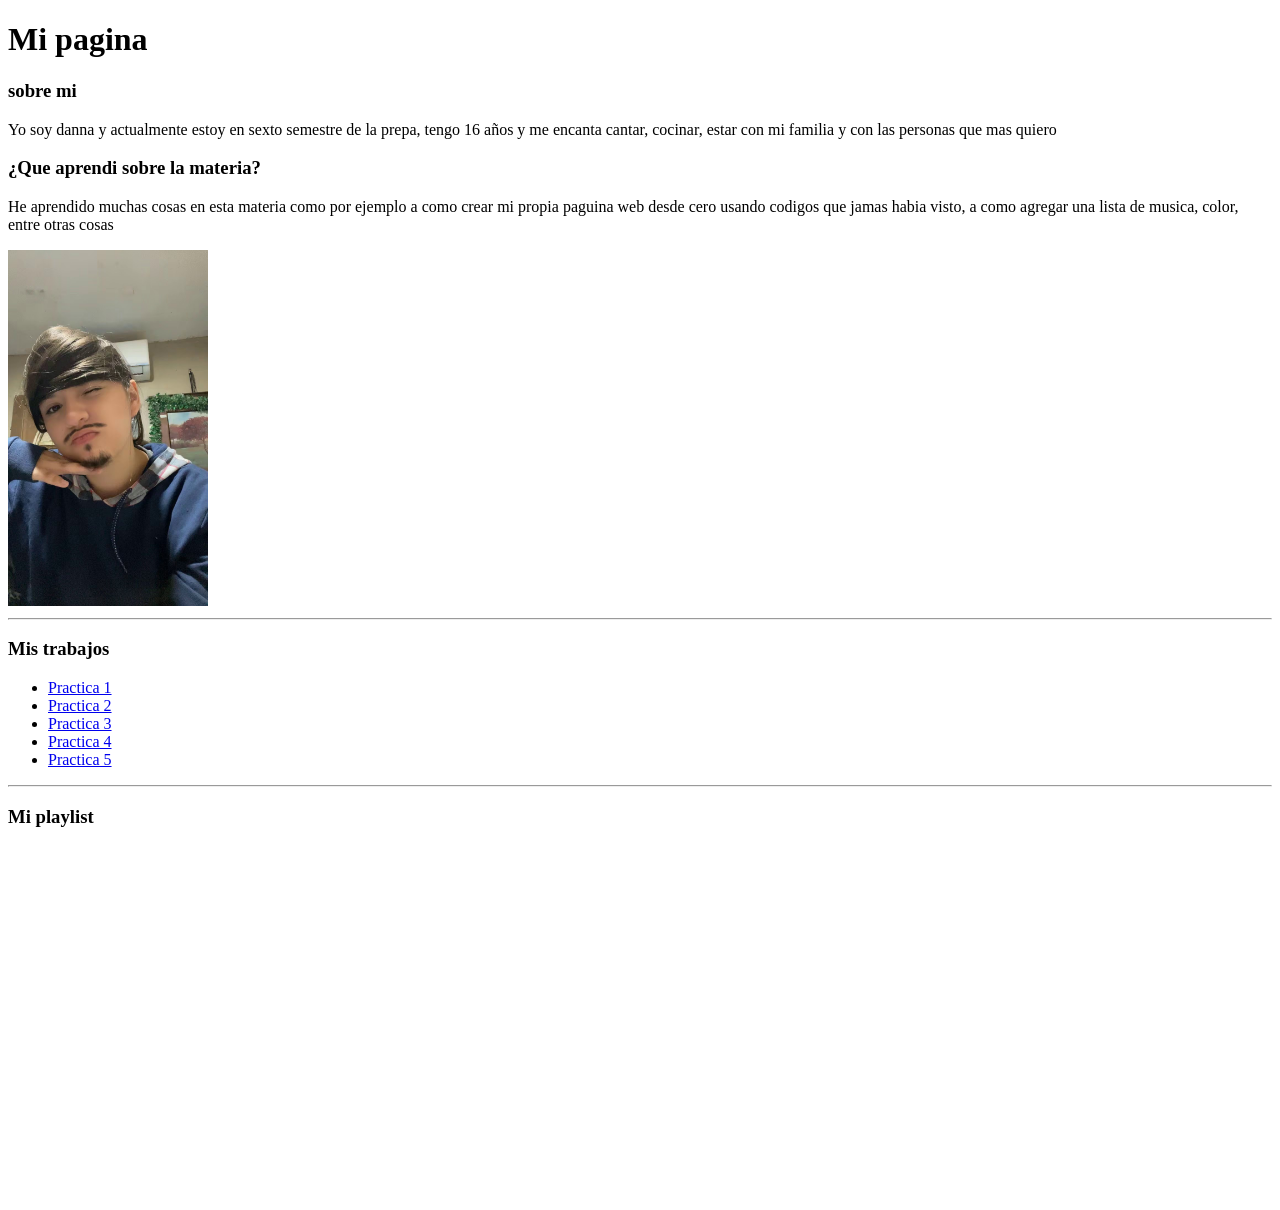
<file: index.html>
<!DOCTYPE html>
<html>
<head>
	<meta charset="utf-8">
	<meta name="viewport" content="width=device-width, initial-scale=1">
	<title></title>
</head>
<body>
	<h1>Mi pagina</h1>
	<h3>sobre mi</h3>
	<p>Yo soy danna y actualmente estoy en sexto semestre de la prepa, tengo 16 años y me encanta cantar, cocinar, estar con mi familia y con las personas que mas quiero</p>

	<h3>¿Que aprendi sobre la materia?</h3>
	<p>He aprendido muchas cosas en esta materia como por ejemplo a como crear mi propia paguina web desde cero usando codigos que jamas habia visto, a como agregar una lista de musica, color, entre otras cosas </p>

	<img src="practica3/img/danna.jpg" width="200">

	<hr>

	<h3>Mis trabajos </h2>

	<ul>
	<li><a href="practica1/pratica1.html">Practica 1</a></li>
	<li><a href="practica2/practica2.html">Practica 2</a></li>
	<li><a href="practica3/index.html">Practica 3</a></li>
	<li><a href="practica4/index.html">Practica 4</a></li>
	<li><a href="practica5/index.html">Practica 5</a></li>
	</ul>

	<hr>	

	<h3>Mi playlist</h3>
	<iframe data-testid="embed-iframe" style="border-radius:12px" src="https://open.spotify.com/embed/playlist/3sMKl0yPhikz64lkorkXAL?utm_source=generator" width="100%" height="352" frameBorder="0" allowfullscreen="" allow="autoplay; clipboard-write; encrypted-media; fullscreen; picture-in-picture" loading="lazy"></iframe>

</body>
</html>
</file>
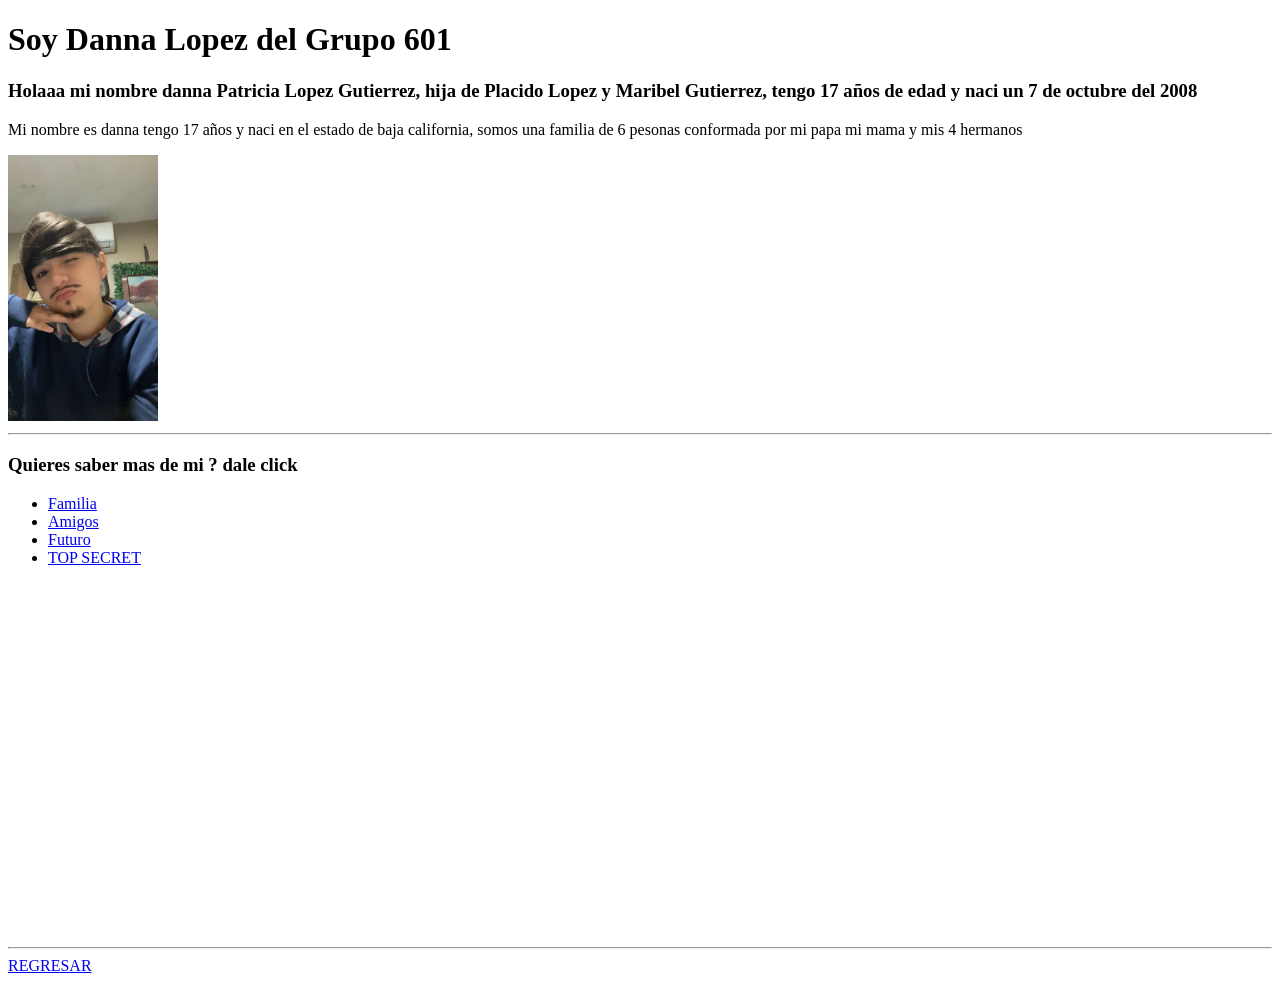
<file: practica3/index.html>
<!DOCTYPE html>
<html>
<head>
	<meta charset="utf-8">
	<meta name="viewport" content="width=device-width, initial-scale=1">
	<title>Cosas sobre Danna</title>
</head>
<body>

	<h1>Soy Danna Lopez del Grupo 601 </h1>
	<h3>Holaaa mi nombre danna Patricia Lopez Gutierrez, hija de Placido Lopez y Maribel Gutierrez, tengo 17 años de edad y naci un 7 de octubre del 2008 </h3>
	<p>Mi nombre es danna tengo 17 años y naci en el estado de baja california, somos una familia de 6 pesonas conformada por mi papa mi mama y mis 4 hermanos</p>

	<img src="img/danna.jpg" width="150">
	<hr>

	<h3>Quieres saber mas de mi ? dale click</h3>
	<ul>
		<li><a href="paginas/familia.html">Familia</a></li>
		<li><a href="paginas/amigos.html">Amigos</a></li>
		<li><a href="paginas/futuro.html">Futuro</a></li>
		<li><a href="paginas/miex.html">TOP SECRET</a></li>

	</ul>
	
<iframe data-testid="embed-iframe" style="border-radius:12px" src="https://open.spotify.com/embed/track/136BeIIoBGrrU9fI1jbcDR?utm_source=generator" width="100%" height="352" frameBorder="0" allowfullscreen="" allow="autoplay; clipboard-write; encrypted-media; fullscreen; picture-in-picture" loading="lazy"></iframe>

<hr>
<a href="../index.html">REGRESAR</a>

</body>
</html>
</file>
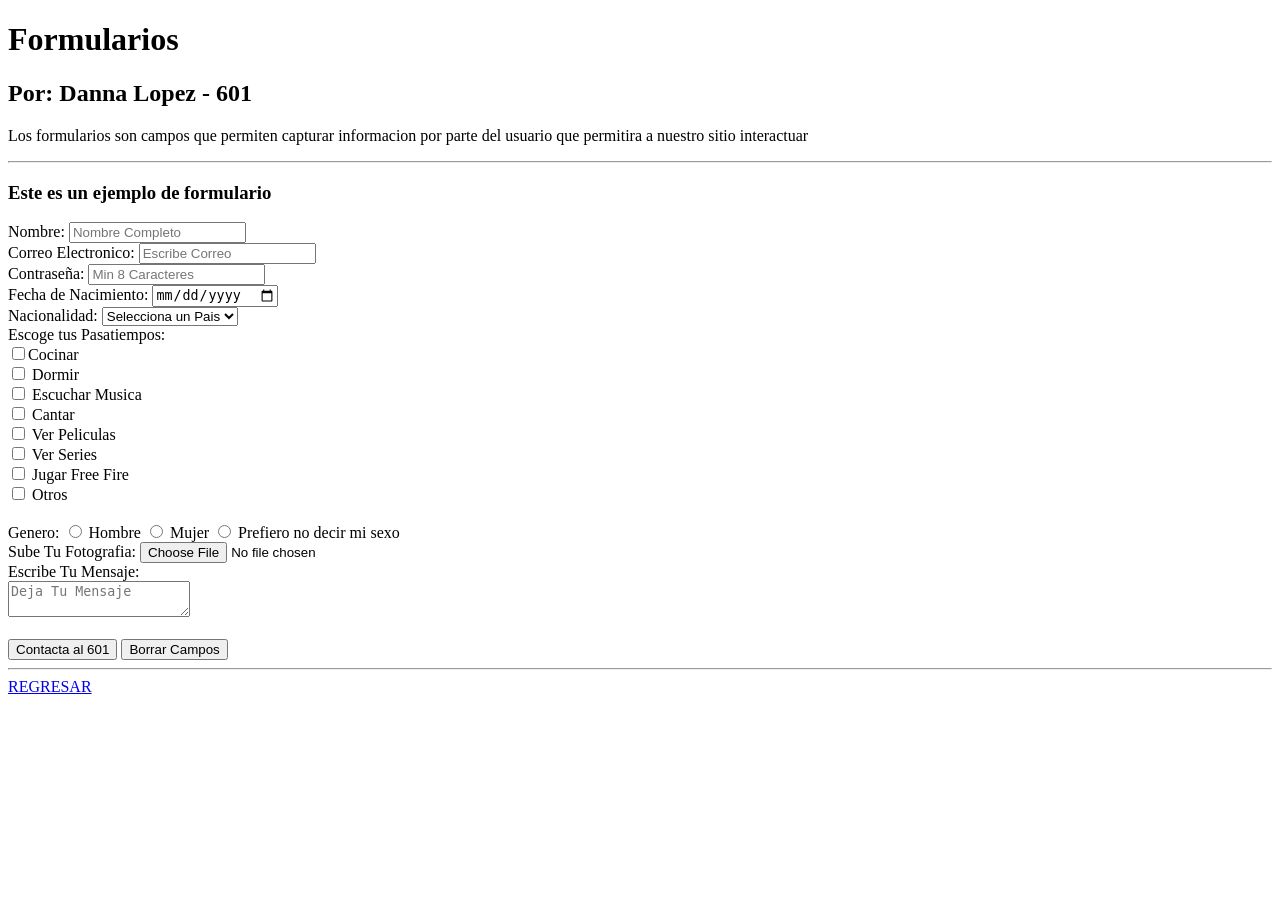
<file: practica4/index.html>
<!DOCTYPE html>
<html>
<head>
	<meta charset="utf-8">
	<meta name="viewport" content="width=device-width, initial-scale=1">
	<title>Formularios - Danna Lopez - 601</title>
</head>
<body>

	<h1>Formularios</h1>
	<h2>Por: Danna Lopez - 601</h2>

	<p>Los formularios son campos que permiten capturar informacion por parte del usuario que permitira a nuestro sitio interactuar</p>
	<hr>
	<h3>Este es un ejemplo de formulario</h3>

	<form>
	<label>Nombre:</label>
	<input type="text" name="Nombre" maxlength="100" placeholder="Nombre Completo" required>

	<br>
	<label>Correo Electronico:</label>
	<input type="Email" name="Correo"placeholder="Escribe Correo" required>

	<br>
	<label>Contraseña:</label>
	<input type="Password" name="Pass" placeholder="Min 8 Caracteres" minlength="8" required>

	<br>
	<label>Fecha de Nacimiento:</label>
	<input type="Date" name="Fecha" required>

	<br>
	<label>Nacionalidad:</label>
	<select>
		<option selected disabled>Selecciona un Pais</option>
		<option>Mexico</option>
		<option>USA</option>
		<option>España</option>
		<option>China</option>
		<option>Hong Kong</option>
		<option>Rusia</option>
		<option>Japon</option>
		<option>Peru</option>
		<option>Argentina</option>
		<option>Brasil</option>
	</select>

	<br>
	<label>Escoge tus Pasatiempos:</label>
	<br>
	<input type="checkbox" name="Pasatiempos">Cocinar
	<br> 

	<input type="checkbox" name="Pasatiempos"> Dormir
	 <br>

	 <input type="checkbox" name="Pasatiempos"> Escuchar Musica
	 <br>

	 <input type="checkbox" name="Pasatiempos"> Cantar
	 <br>

	 <input type="checkbox" name="Pasatiempos"> Ver Peliculas
	 <br>

	 <input type="checkbox" name="Pasatiempos"> Ver Series
	 <br>

	 <input type="checkbox" name="Pasatiempos"> Jugar Free Fire
	 <br>

	 <input type="checkbox" name="Pasatiempos"> Otros
	 <br>

	 <br>
	 <label>Genero:</label>
	 <input type="radio" name="sexo"> Hombre
	 <input type="radio" name="sexo"> Mujer
	 <input type="radio" name="sexo"> Prefiero no decir mi sexo

	 <br>
	 <label>Sube Tu Fotografia:</label>
	 <input type="file" name="archivo" required>
	 <br>
	 <label>Escribe Tu Mensaje:</label> 
	 <br>
	 <textarea placeholder="Deja Tu Mensaje"></textarea>



	<br>
	<br>
	<input type="submit" name="boton" value="Contacta al 601">

	<input type="reset" name="Borrar" value="Borrar Campos">	

	</form>
	<hr>
	<a href="../index.html">REGRESAR</a>
	

</body>
</html>
</file>
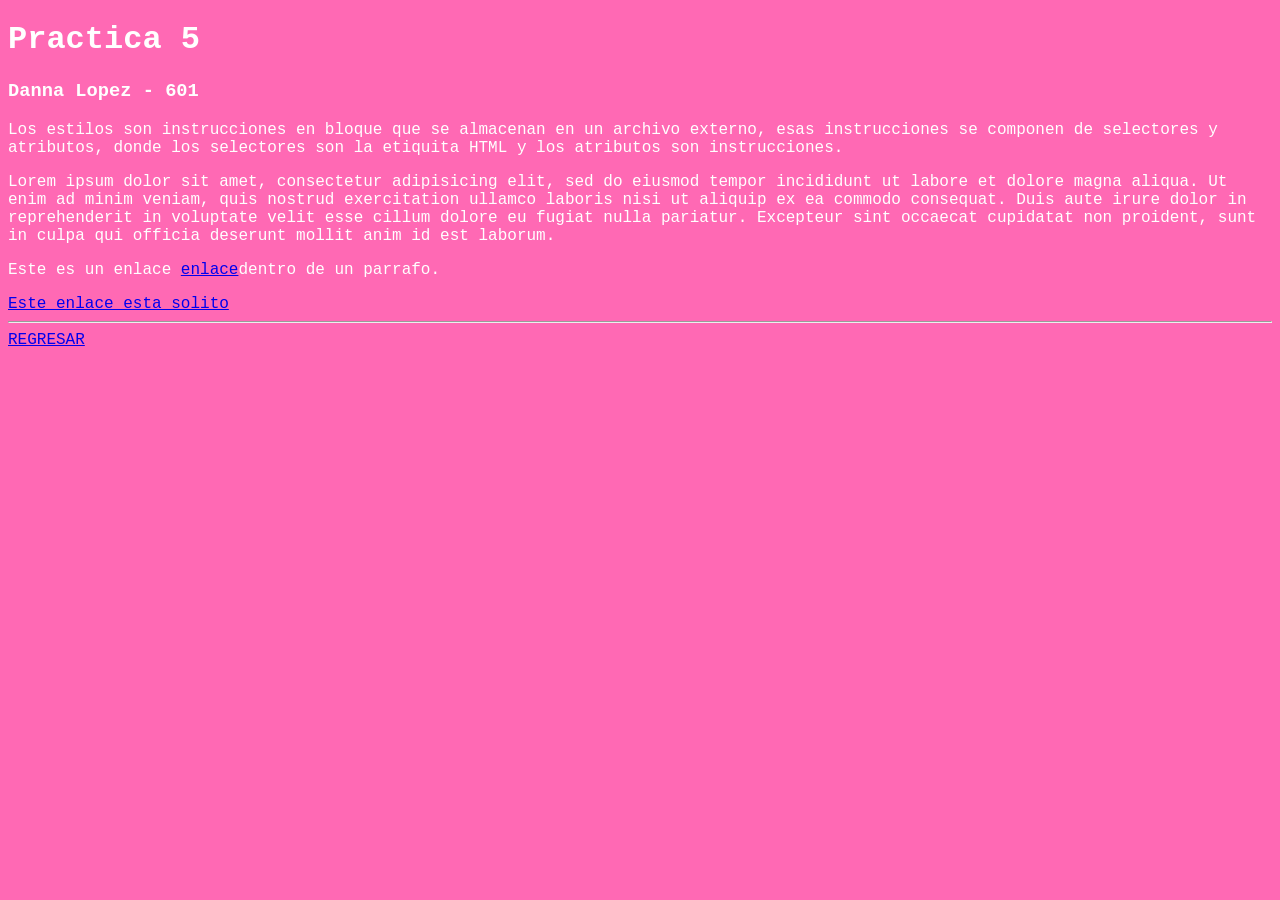
<file: practica5/index.html>
<!DOCTYPE html>
<html>
<head>
	<meta charset="utf-8">
	<meta name="viewport" content="width=device-width, initial-scale=1">
	<title>Mis primeros estilos - Danna Lopez - 601</title>
	<link rel="stylesheet" type="text/css" href="estilos/dona.css">
</head>
<body>

	<h1>Practica 5</h1>
	<h3>Danna Lopez - 601</h3>
	<p>Los estilos son instrucciones en bloque que se almacenan en un archivo externo, esas instrucciones se componen de selectores y atributos, donde los selectores son la etiquita HTML y los atributos son instrucciones.  </p>

	<p>Lorem ipsum dolor sit amet, consectetur adipisicing elit, sed do eiusmod
	tempor incididunt ut labore et dolore magna aliqua. Ut enim ad minim veniam,
	quis nostrud exercitation ullamco laboris nisi ut aliquip ex ea commodo
	consequat. Duis aute irure dolor in reprehenderit in voluptate velit esse
	cillum dolore eu fugiat nulla pariatur. Excepteur sint occaecat cupidatat non
	proident, sunt in culpa qui officia deserunt mollit anim id est laborum.</p>

	<p>Este es un enlace <a href="#">enlace</a>dentro de un parrafo.</p>

	<a href="#">Este enlace esta solito</a>

	<hr>
	<a href="../index.html">REGRESAR</a>



</body>
</html>
</file>
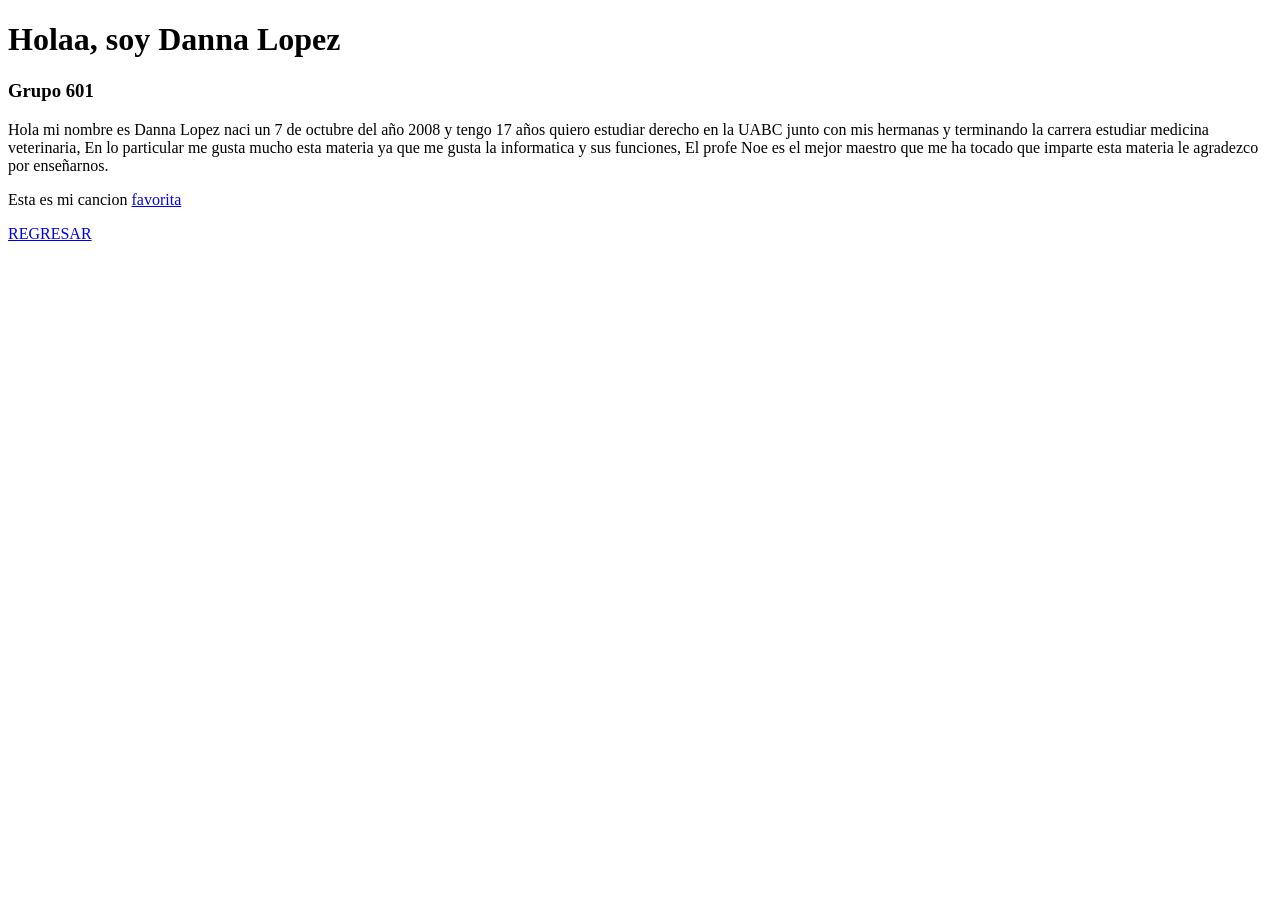
<file: practica1/pratica1.html>
<!DOCTYPE html>
<html>
<head>
	<meta charset="utf-8">
	<meta name="viewport" content="width=device-width, initial-scale=1">
	<title>Practica 1 - Danna Lopez - 601</title>
</head>
<body>

	<h1>Holaa, soy Danna Lopez</h1>
	<h3>Grupo 601</h3>

	<p>Hola mi nombre es Danna Lopez naci un 7 de octubre del año 2008 y tengo 17 años quiero estudiar derecho en la UABC junto con mis hermanas y terminando la carrera estudiar medicina veterinaria,
	En lo particular me gusta mucho esta materia ya que me gusta la informatica y sus funciones,
	El profe Noe es el mejor maestro que me ha tocado que imparte esta materia le agradezco por enseñarnos.</p>

	<p>Esta es mi cancion <a href="https://youtu.be/wMexS0tdPFA?si=BmKd8eMKyISr5OFH">favorita</a></p>

	<a href="../index.html">REGRESAR</a>

</body>
</html>
</file>
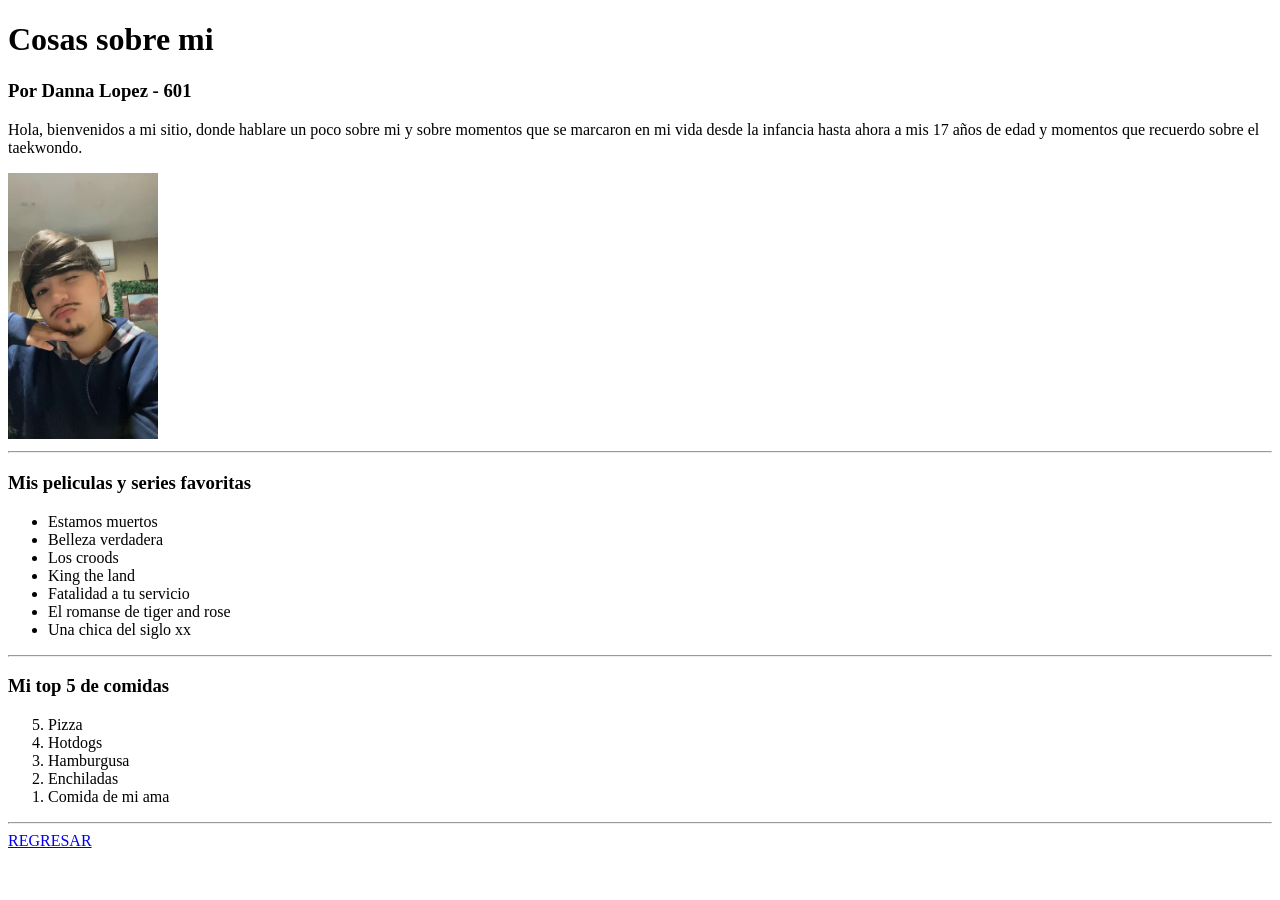
<file: practica2/practica2.html>
<!DOCTYPE html>
<html>
<head>
	<meta charset="utf-8">
	<meta name="viewport" content="width=device-width, initial-scale=1">
	<title>Cosas sobre mi - Danna Lopez - 601</title>
</head>
<body>

	<h1>Cosas sobre mi</h1>
	<h3>Por Danna Lopez - 601</h3>
	<p>Hola, bienvenidos a mi sitio, donde hablare un poco sobre mi y sobre momentos que se marcaron en mi vida desde la infancia hasta ahora a mis 17 años de edad y momentos que recuerdo sobre el taekwondo. </p>

	<img src="img/danna.jpg" width="150">

	<hr>
	<h3>Mis peliculas y series favoritas</h3>
	<ul>
		<li>Estamos muertos</li>
		<li>Belleza verdadera</li>
		<li>Los croods</li>
		<li>King the land</li>
		<li>Fatalidad a tu servicio</li>
		<li>El romanse de tiger and rose</li>
		<li>Una chica del siglo xx</li>
	</li>
	</ul>
	<hr>
	<h3>Mi top 5 de comidas</h3>
	<ol reversed>
		<li>Pizza</li>
		<li>Hotdogs</li>
		<li>Hamburgusa</li>
		<li>Enchiladas</li>
		<li>Comida de mi ama</li>
 

	</ol>
	<hr>
	<a href="../index.html">REGRESAR</a>

</body>
</html>
</file>
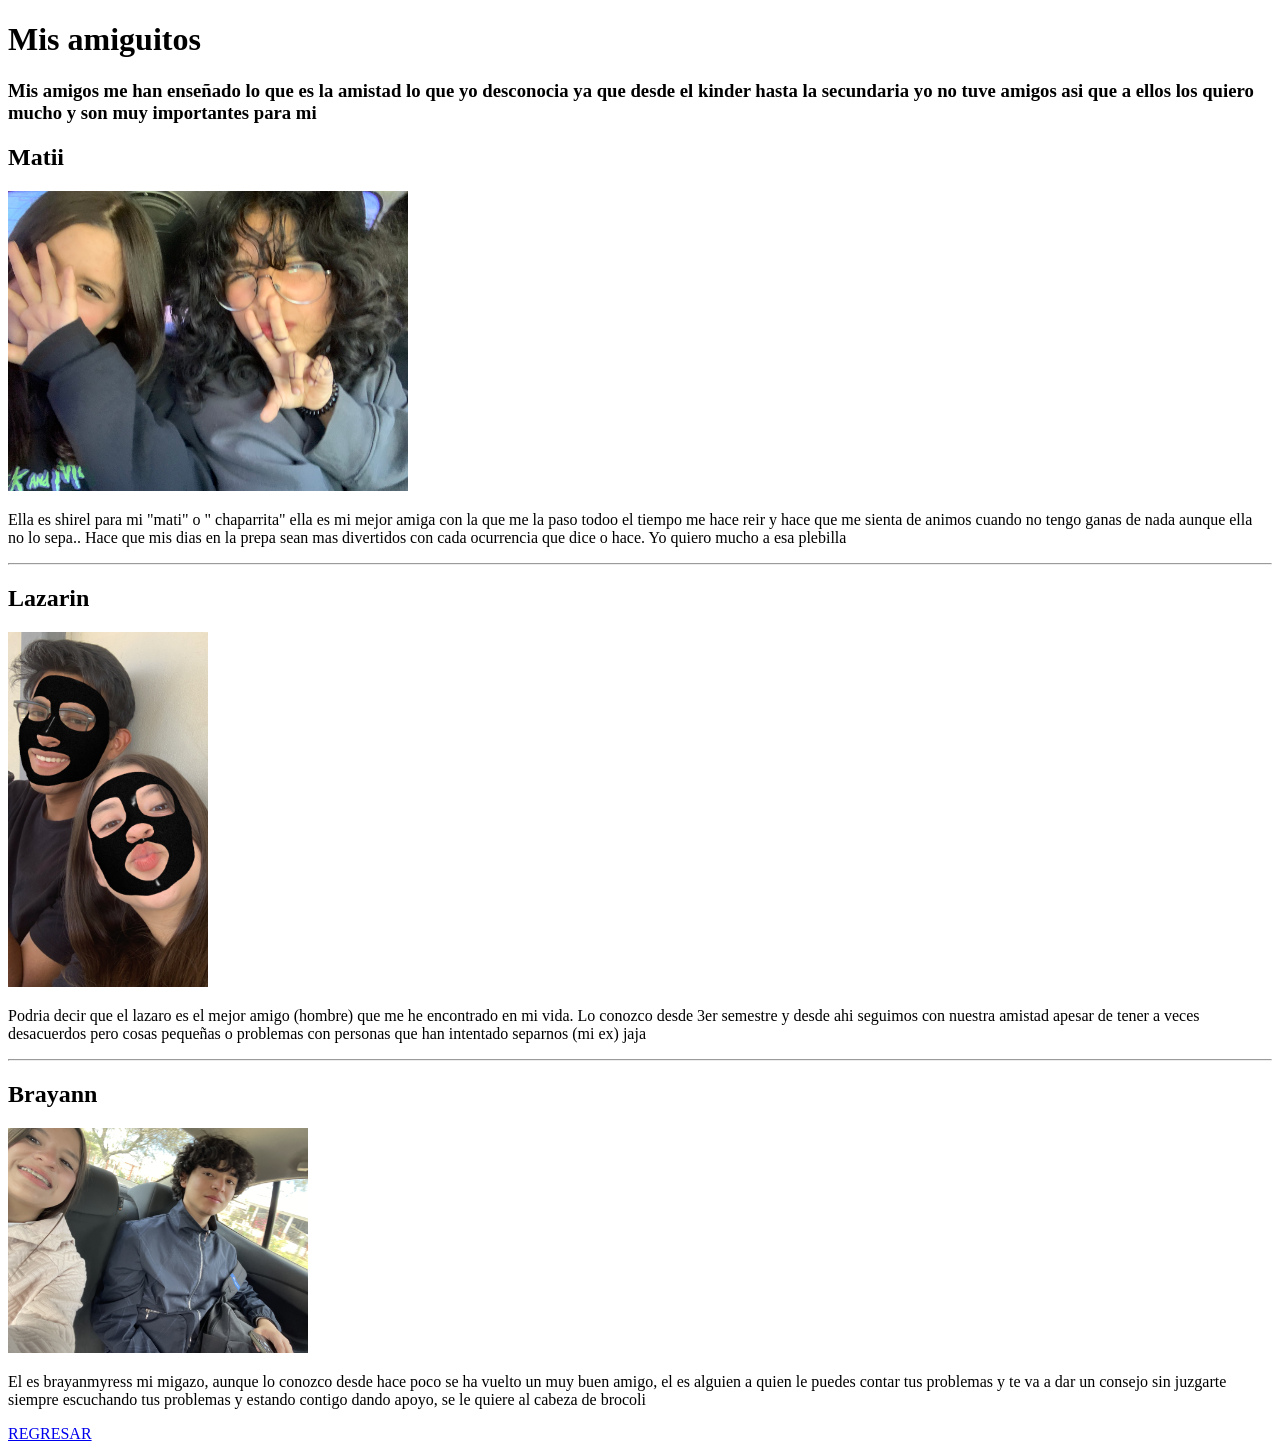
<file: practica3/paginas/amigos.html>
<!DOCTYPE html>
<html>
<head>
	<meta charset="utf-8">
	<meta name="viewport" content="width=device-width, initial-scale=1">
	<title>Mis amigos queridos</title>
</head>
<body>

	<h1>Mis amiguitos</h1>
	<h3>Mis amigos me han enseñado lo que es la amistad lo que yo desconocia ya que desde el kinder hasta la secundaria yo no tuve amigos asi que a ellos los quiero mucho y son muy importantes para mi</h3>

	<h2>Matii</h2>

	<img src="../img/yoymati.jpg" width="400">
	  <p>Ella es shirel para mi "mati" o " chaparrita" ella es mi mejor amiga con la que me la paso todoo el tiempo me hace reir y hace que me sienta de animos cuando no tengo ganas de nada aunque ella no lo sepa.. Hace que mis dias en la prepa sean mas divertidos con cada ocurrencia que dice o hace. Yo quiero mucho a esa plebilla</p>

	  <hr>

	  <h2>Lazarin</h2>

	  <img src="../img/lazaro.jpg" width="200">

	  <p>Podria decir que el lazaro es el mejor amigo (hombre) que me he encontrado en mi vida. Lo conozco desde 3er semestre y desde ahi seguimos con nuestra amistad apesar de tener a veces desacuerdos pero cosas pequeñas o problemas con personas que han intentado separnos (mi ex) jaja </p>




	  <hr>

	  <h2>Brayann</h2>

	  <img src="../img/brayan.jpeg"  width="300">

	  <p>El es brayanmyress mi migazo, aunque lo conozco desde hace poco se ha vuelto un muy buen amigo, el es alguien a quien le puedes contar tus problemas y te va a dar un consejo sin juzgarte siempre escuchando tus problemas y estando contigo dando apoyo, se le quiere al cabeza de brocoli </p>

	  <a href="../index.html">REGRESAR</a>



</body>
</html>
</file>
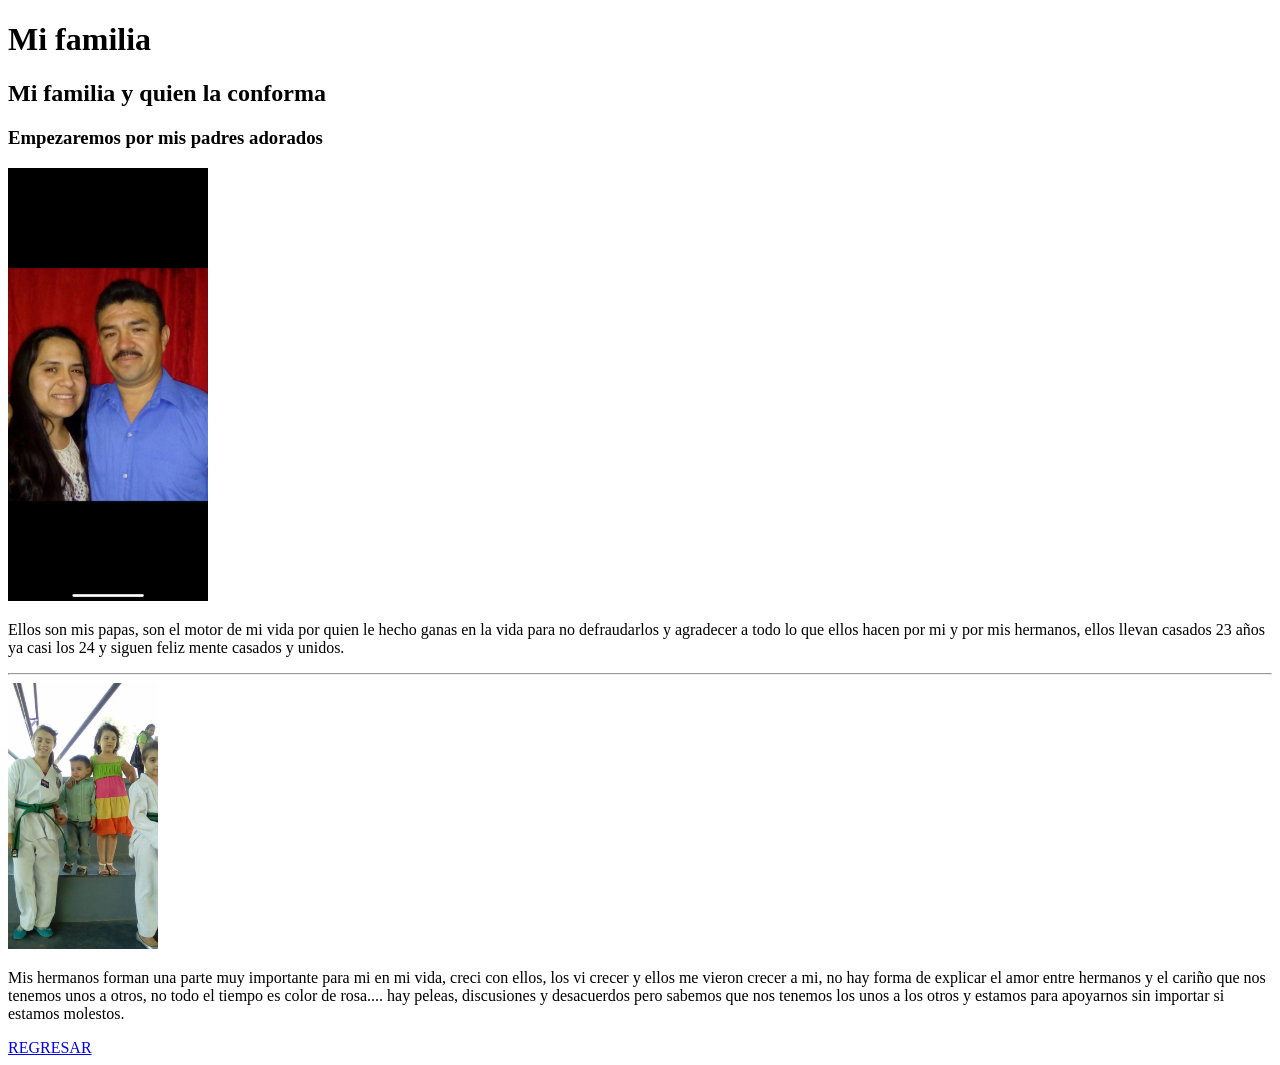
<file: practica3/paginas/familia.html>
<!DOCTYPE html>
<html>
<head>
	<meta charset="utf-8">
	<meta name="viewport" content="width=device-width, initial-scale=1">
	<title>Mi familia</title>
	<h1>Mi familia</h1>
	<h2>Mi familia y quien la conforma</h2>
	<h3>Empezaremos por mis padres adorados</h3>

	<img src="../img/papas.png"  width="200">
	<p>Ellos son mis papas, son el motor de mi vida por quien le hecho ganas en la vida para no defraudarlos y agradecer a todo lo que ellos hacen por mi y por mis hermanos, ellos llevan casados 23 años ya casi los 24 y siguen feliz mente casados y unidos. </p>

	<hr>

	<img src="../img/cuatro.jpg"  width="150">

	<p>Mis hermanos forman una parte muy importante para mi en mi vida, creci con ellos, los vi crecer y ellos me vieron crecer a mi, no hay forma de explicar el amor entre hermanos y el cariño que nos tenemos unos a otros, no todo el tiempo es color de rosa.... hay peleas, discusiones y desacuerdos pero sabemos que nos tenemos los unos a los otros y estamos para apoyarnos sin importar si estamos molestos.  </p>

	<a href="../index.html">REGRESAR</a>

</head>
<body>
	

</body>
</html>
</file>
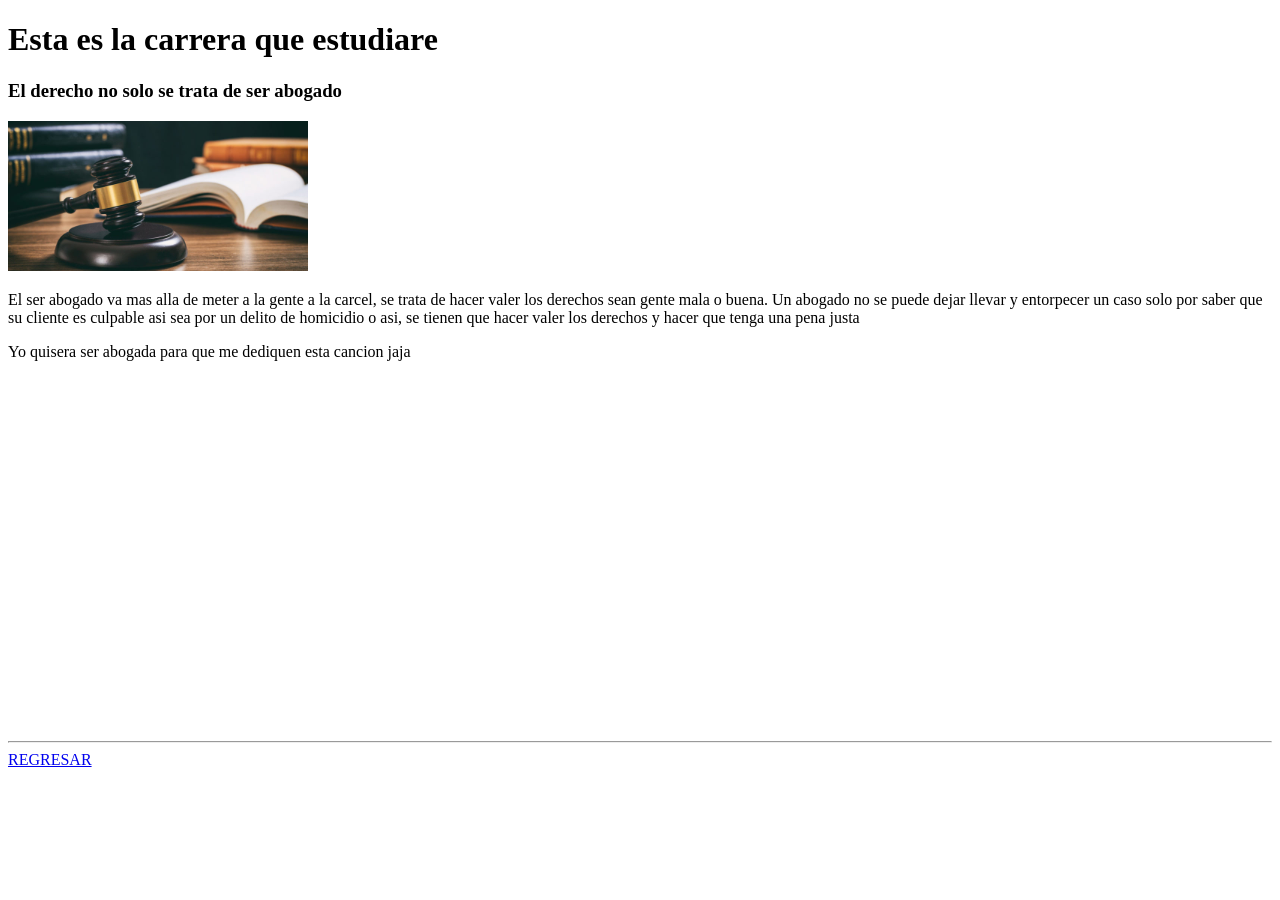
<file: practica3/paginas/futuro.html>
<!DOCTYPE html>
<html>
<head>
	<meta charset="utf-8">
	<meta name="viewport" content="width=device-width, initial-scale=1">
	<title>La carrera que me gustaria estudiar</title>

	<h1>Esta es la carrera que estudiare</h1>

	<h3>El derecho no solo se trata de ser abogado</h3>

	<img src="../img/derecho.jpg"  width="300">

	<p>El ser abogado va mas alla de meter a la gente a la carcel, se trata de hacer valer los derechos sean gente mala o buena. Un abogado no se puede dejar llevar y entorpecer un caso solo por saber que su cliente es culpable asi sea por un delito de homicidio o asi, se tienen que hacer valer los derechos y hacer que tenga una pena justa</p>

	<p>Yo quisera ser abogada para que me dediquen esta cancion jaja</p>

	<iframe data-testid="embed-iframe" style="border-radius:12px" src="https://open.spotify.com/embed/track/2HLVsYd5OtBVsan5gCw6wq?utm_source=generator" width="100%" height="352" frameBorder="0" allowfullscreen="" allow="autoplay; clipboard-write; encrypted-media; fullscreen; picture-in-picture" loading="lazy"></iframe>
	<hr>




	<a href="../index.html">REGRESAR</a>
</head>
<body>

</body>
</html>
</file>
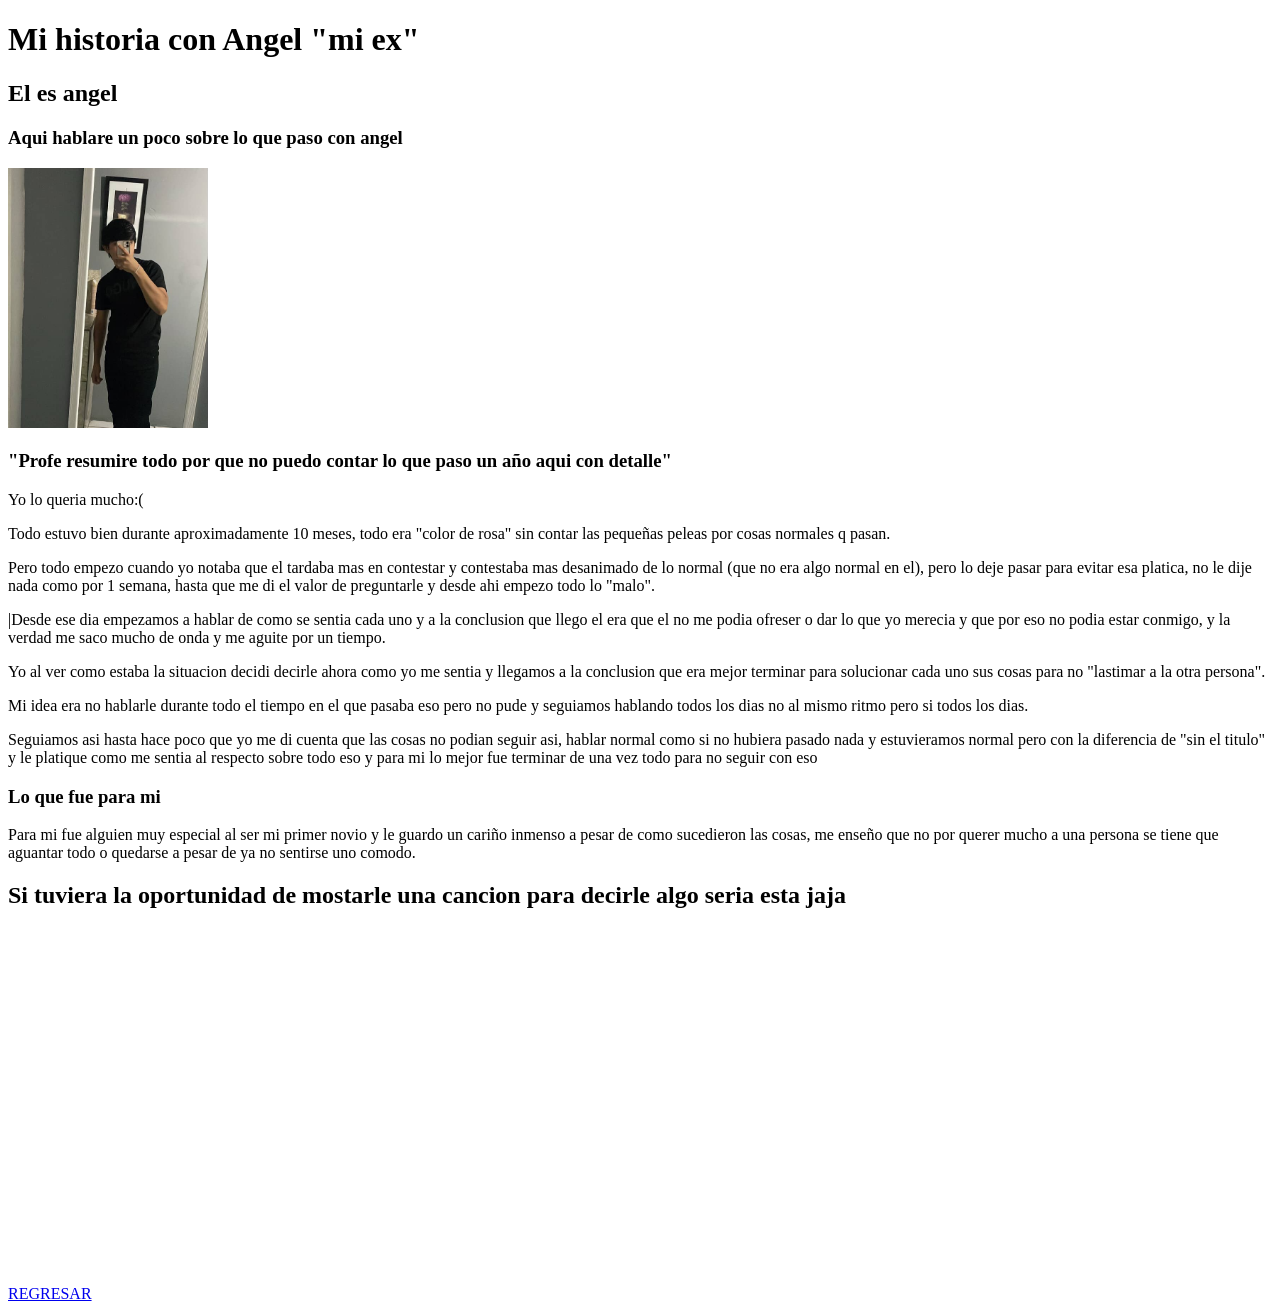
<file: practica3/paginas/miex.html>
<!DOCTYPE html>
<html>
<head>
	<meta charset="utf-8">
	<meta name="viewport" content="width=device-width, initial-scale=1">
	<title>Angel</title>
	
</head>
<body>
	<h1>Mi historia con Angel "mi ex"</h1>
	<h2>El es angel</h2>
	<h3>Aqui hablare un poco sobre lo que paso con angel</h3>



	<img src="../img/miex.jpg" width="200">

	<h3>"Profe resumire todo por que no puedo contar lo que paso un año aqui con detalle"</h3>

	<p>Yo lo queria mucho:(</p>
	<p>Todo estuvo bien durante aproximadamente 10 meses, todo era "color de rosa" sin contar las pequeñas peleas por cosas normales q pasan.</p>
	<p>Pero todo empezo cuando yo notaba que el tardaba mas en contestar y contestaba mas desanimado de lo normal (que no era algo normal en el), pero lo deje pasar para evitar esa platica, no le dije nada como por 1 semana, hasta que me di el valor de preguntarle y desde ahi empezo todo lo "malo". </p>
	<p>|Desde ese dia empezamos a hablar de como se sentia cada uno y a la conclusion que llego el era que el no me podia ofreser o dar lo que yo merecia y que por eso no podia estar conmigo, y la verdad me saco mucho de onda y me aguite por un tiempo.</p>

	<p>Yo al ver como estaba la situacion decidi decirle ahora como yo me sentia y llegamos a la conclusion que era mejor terminar para solucionar cada uno sus cosas para no "lastimar a la otra persona".</p>

	<p>Mi idea era no hablarle durante todo el tiempo en el que pasaba eso pero no pude y seguiamos hablando todos los dias no al mismo ritmo pero si todos los dias. </p>

	<p>Seguiamos asi hasta hace poco que yo me di cuenta que las cosas no podian seguir asi, hablar normal como si no hubiera pasado nada y estuvieramos normal pero con la diferencia de "sin el titulo" y le platique como me sentia al respecto sobre todo eso y para mi lo mejor fue terminar de una vez todo para no seguir con eso</p>


	<h3>Lo que fue para mi</h3>

	<p>Para mi fue alguien muy especial al ser mi primer novio y le guardo un cariño inmenso a pesar de como sucedieron las cosas, me enseño que no por querer mucho a una persona se tiene que aguantar todo o quedarse a pesar de ya no sentirse uno comodo.</p>

	<h2>Si tuviera la oportunidad de mostarle una cancion para decirle algo seria esta jaja </h2>

	<iframe data-testid="embed-iframe" style="border-radius:12px" src="https://open.spotify.com/embed/track/60mlbpRNxsypQZ9K1Igtlt?utm_source=generator" width="100%" height="352" frameBorder="0" allowfullscreen="" allow="autoplay; clipboard-write; encrypted-media; fullscreen; picture-in-picture" loading="lazy"></iframe>

	<a href="../index.html">REGRESAR</a>








</body>
</html>
</file>
<file: practica5/estilos/dona.css>
body{
	background: hotpink;
	color: white;
	font-family:courier ;

}
</file>
